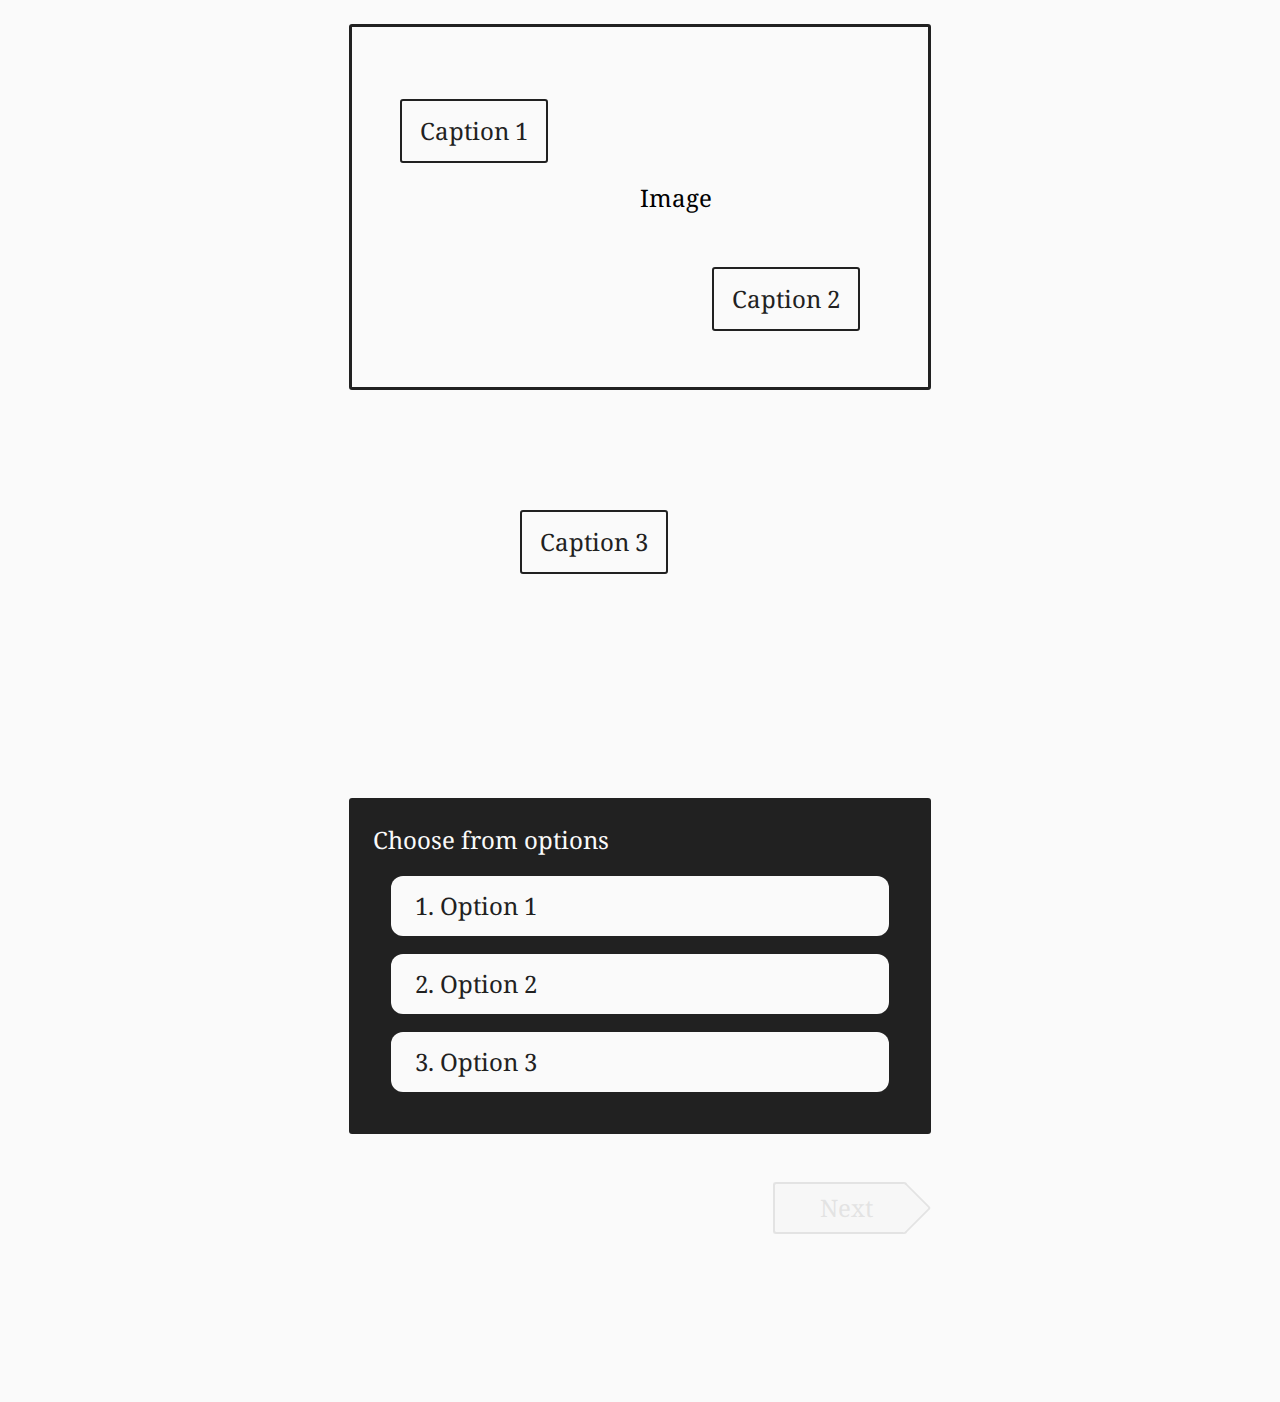
<file: docs/index.html>
<!DOCTYPE html>
<html>
<head>
  <meta charset="utf-8">
  <meta name="viewport">
  <script>
    (function() {
      var ua = window.navigator.userAgent;
      if (ua.indexOf('iPhone') !== -1 || ua.indexOf('iPod') !== -1 ||
          (ua.indexOf('Android') !== -1 && ua.indexOf('Mobile') !== -1)) {
        var el = document.querySelector('meta[name=viewport]');
        el.setAttribute('content', 'width=624');
      }
    })();
  </script>
  <meta http-equiv="X-UA-Compatible" content="IE=edge">
  <title></title>
  <link rel="stylesheet" href="css/app.css">
  <meta name="generator" content="playcomic 1.1.5">
</head>
<body>
  <div class="content-hidden"></div>
  <script src="js/webfontloader.js"></script>
  <script src="js/es6-promise.auto.min.js"></script>
  <script src="js/content.js"></script>
  <script src="js/app.js"></script>
  <script>
    WebFont.load({
      google: {
        families: ['Noto Serif']
      },
      active: function() {
        app.scene.load('start');
      },
    });
  </script>
</body>
</html>
</file>
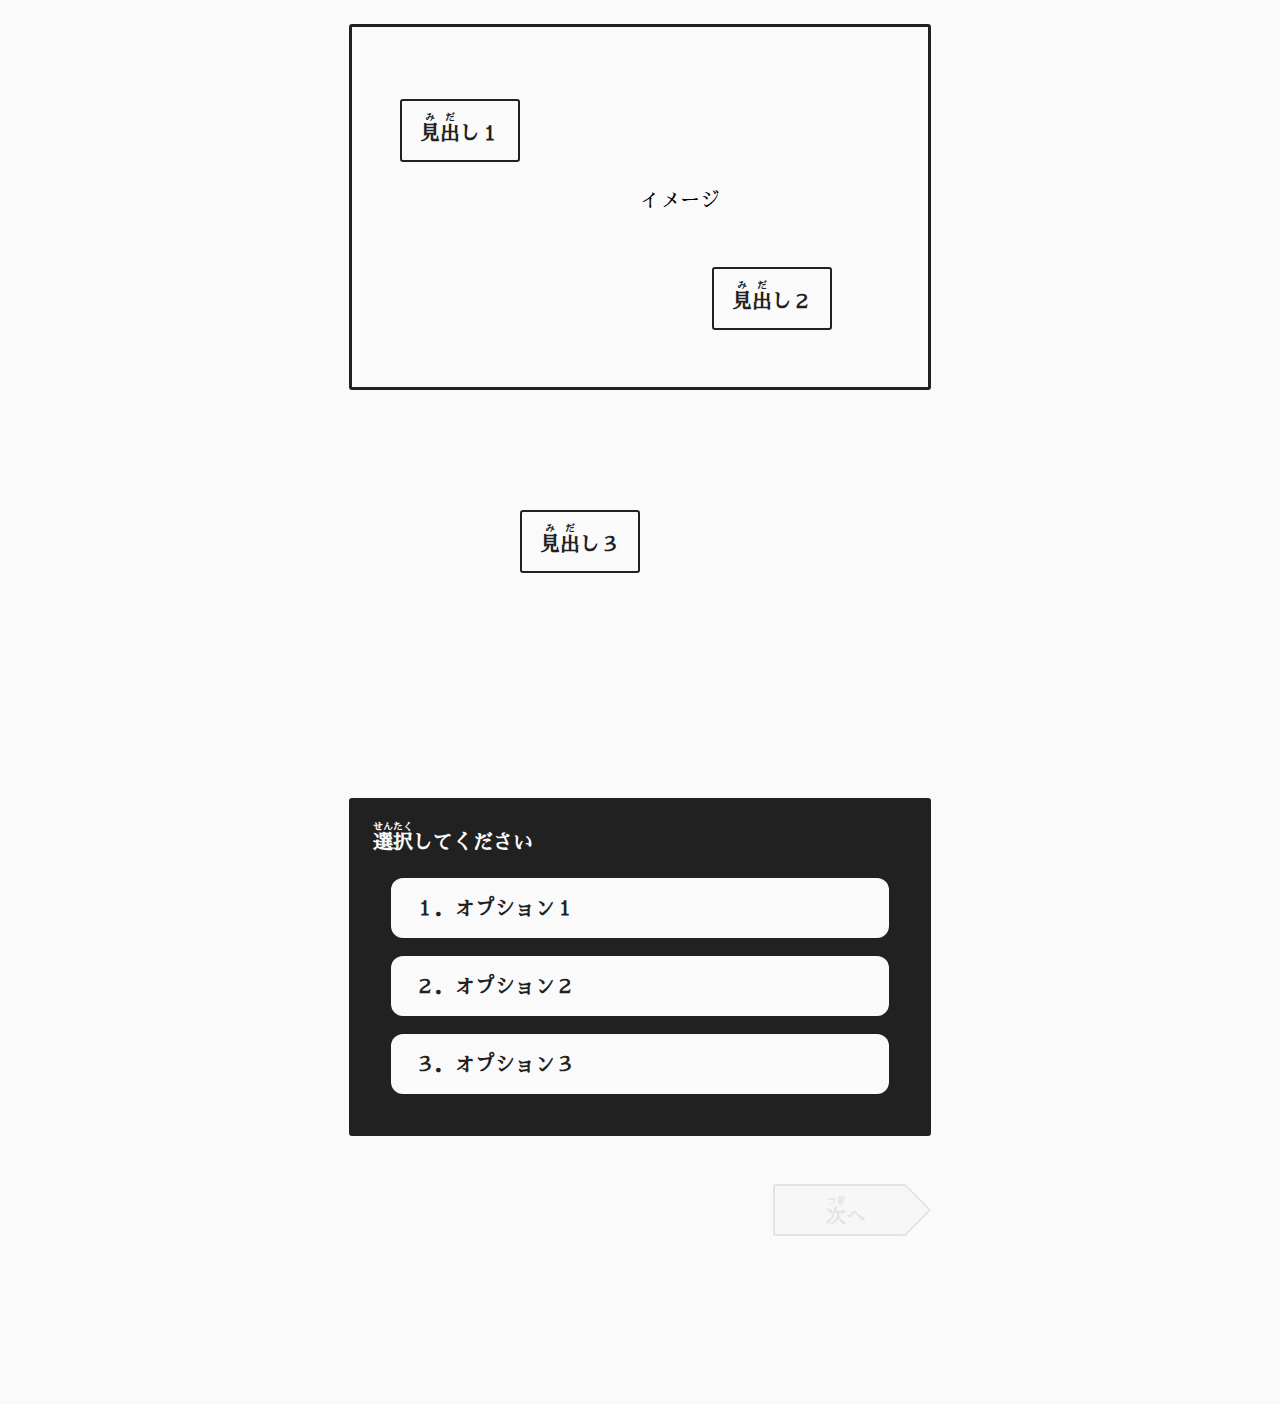
<file: docs/ja/index.html>
<!DOCTYPE html>
<html>
<head>
  <meta charset="utf-8">
  <meta name="viewport">
  <script>
    (function() {
      var ua = window.navigator.userAgent;
      if (ua.indexOf('iPhone') !== -1 || ua.indexOf('iPod') !== -1 ||
          (ua.indexOf('Android') !== -1 && ua.indexOf('Mobile') !== -1)) {
        var el = document.querySelector('meta[name=viewport]');
        el.setAttribute('content', 'width=624');
      }
    })();
  </script>
  <meta http-equiv="X-UA-Compatible" content="IE=edge">
  <title></title>
  <link rel="stylesheet" href="../css/app.css">
  <style>
    body {
      font-family: Georgia, 'ヒラギノ明朝 ProN W6', 'HiraMinPro-W6', 'Sawarabi Mincho', serif;
      font-size: 20px;
    }

    .panel-caption,
    .choice-title,
    .choice-option,
    .button {
      font-weight: bold;
    }

    .panel-caption {
      line-height: 30px;
    }

    .choice-option {
      height: 36px;
    }

    .restart-button {
      height: 48px;
      line-height: 50px;
    }

    .next-button {
      height: 48px;
      line-height: 60px;
    }
  </style>
  <meta name="generator" content="playcomic 1.1.5">
</head>
<body>
  <div class="content-hidden"></div>
  <script src="../js/webfontloader.js"></script>
  <script src="../js/es6-promise.auto.min.js"></script>
  <script src="../js/content.js"></script>
  <script src="../js/app.js"></script>
  <script>
    WebFont.load({
      google: {
        families: ['Sawarabi Mincho']
      },
      active: function() {
        app.scene.load('start');
      },
    });
  </script>
</body>
</html>
</file>
<file: docs/css/app.css>
body {
  -webkit-tap-highlight-color: rgba(0,0,0,0);
  -webkit-text-size-adjust: 100%;
  -webkit-touch-callout: none;
  background-color: #fafafa;
  color: #212121;
  cursor: default;
  font-family: 'Noto Serif', serif;
  font-size: 24px;
  margin: 0;
  -moz-user-select: none;
  -ms-user-select: none;
  -webkit-user-select: none;
  user-select: none;
}

.content {
  position: absolute;
  width: 100%;  
}

.content-item {
  -webkit-transition: opacity 0.5s ease-in-out;
  transition: opacity 0.5s ease-in-out;
}

.content-item.hide {
  opacity: 0;
}

.content-hidden {
  opacity: 0;
  -webkit-transition: opacity 0.1s ease-in-out;
  transition: opacity 0.1s ease-in-out;
}

.panel {
  border: 3px solid #212121;
  border-radius: 3px;
  margin: 24px auto;
  position: relative;
  width: 576px;
}

.panel.no-border {
  border: 0;
}

.panel-image {
  height: 100%;
  overflow: hidden;
  width: 100%;
}

.panel-caption {
  background-color: #fafafa;
  border: 2px solid #212121;
  border-radius: 3px;
  left: 0;
  line-height: 36px;
  padding: 12px 18px;
  position: absolute;
  top: 0;
  white-space: nowrap;
  z-index: 1;
}

.choice {
  background-color: #212121;
  border-radius: 3px;
  line-height: 36px;
  margin: 24px auto;
  padding: 24px;
  width: 534px;
}

.choice-title {
  color: #fafafa;
}

.choice-option {
  background-color: #fafafa;
  border-radius: 12px;
  cursor: pointer;
  margin: 18px;
  padding: 12px 24px;
  position: relative;
  -webkit-transition: background-color 0.1s ease-in-out;
  transition: background-color 0.1s ease-in-out;
}

.choice-option::before {
  background-color: #fafafa;
  content: '';
  position: absolute;
}

.choice-option.selected {
  background-color: #ffa726;
  pointer-events: none;
}

.choice-option:not(.selected).hover:hover,
.choice-option:not(.selected).active {
  color: #9e9e9e;
}

.button-container {
  margin: 48px auto 168px;
  width: 582px;
}

.button-container::after {
  clear: both;
  content: '.';
  display: block;
  height: 0;
  visibility: hidden;
}

.button {
  background-color: #e0e0e0;
  border: 2px solid #212121;
  cursor: pointer;
  line-height: 48px;
  text-align: center;
}

.button.hover:hover,
.button.active {
  opacity: 0.6;
}

.button.disabled {
  opacity: 0.1;
  pointer-events: none;
}

.next-button {
  border-radius: 3px;
  border-right-width: 0;
  float: right;
  margin-right: 24px;
  padding-left: 10px;
  position: relative;
  width: 122px;
}

.next-button::before {
  background-color: #e0e0e0;
  border-radius: 3px;
  border-right: 2px solid #212121;
  border-top: 2px solid #212121;
  content: '';
  height: 35px;
  left: 0;
  position: absolute;
  top: 0;
  -webkit-transform: translate(111.8px, 5.5px) rotate(45deg);
  transform: translate(111.8px, 5.5px) rotate(45deg);
  width: 35px;
}

.next-button::after {
  background-color: #e0e0e0;
  border-radius: 3px;
  content: '';
  height: 48px;
  margin-right: 3px;
  position: absolute;
  right: 0;
  top: 0;
  width: 27px;
}

.restart-button {
  border-radius: 24px;
  margin: 0 auto;
  width: 168px;
}
</file>
